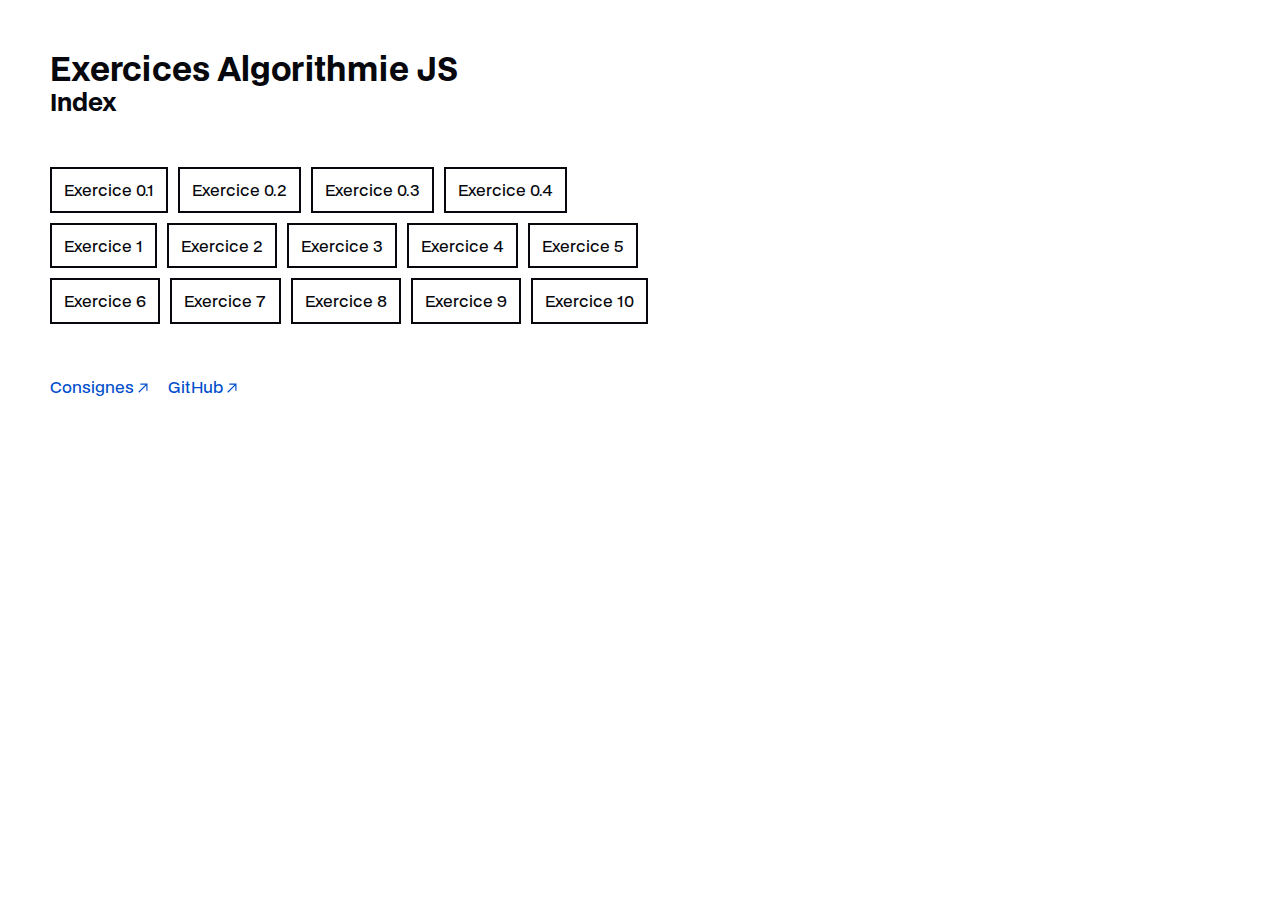
<file: index.html>
<!DOCTYPE html>
<html lang="fr">

<head>
    <meta charset="UTF-8">
    <meta name="viewport" content="width=device-width, initial-scale=1.0">

    <title>Exercices Algorithmie JS</title>

    <link rel="icon" type="image/svg+xml" href="assets/favico.svg">
    <link rel="stylesheet" href="assets/css/base.css">
</head>

<body>
    <main>
        <section>
            <h1>Exercices Algorithmie JS</h1>
            <h2>Index</h2>
        </section>
        <section class="flex flex-row flex-wrap gap-10 mt-50">
            <a class="btn btn-primary" href="exercices/0.1/0.1.html">Exercice 0.1</a>
            <a class="btn btn-primary" href="exercices/0.2/0.2.html">Exercice 0.2</a>
            <a class="btn btn-primary" href="exercices/0.3/0.3.html">Exercice 0.3</a>
            <a class="btn btn-primary" href="exercices/0.4/0.4.html">Exercice 0.4</a>
            <a class="btn btn-primary" href="exercices/1/1.html">Exercice 1</a>
            <a class="btn btn-primary" href="exercices/2/2.html">Exercice 2</a>
            <a class="btn btn-primary" href="exercices/3/3.html">Exercice 3</a>
            <a class="btn btn-primary" href="exercices/4/4.html">Exercice 4</a>
            <a class="btn btn-primary" href="exercices/5/5.html">Exercice 5</a>
            <a class="btn btn-primary" href="exercices/6/6.html">Exercice 6</a>
            <a class="btn btn-primary" href="exercices/7/7.html">Exercice 7</a>
            <a class="btn btn-primary" href="exercices/8/8.html">Exercice 8</a>
            <a class="btn btn-primary" href="exercices/9/9.html">Exercice 9</a>
            <a class="btn btn-primary" href="exercices/10/10.html">Exercice 10</a>
        </section>
        <section class="flex flex-row gap-20 mt-50">
            <a class="btn-link" href="https://gitlab.com/JulesThePooh/exercices-algorithmie-js" target="_blank">
                Consignes
                <img src="assets/icon/icon-link.svg" alt="Icone">
            </a>
            <a class="btn-link" href="https://github.com/HeyAnto/Exercices-Algorithmie-JS" target="_blank">
                GitHub
                <img src="assets/icon/icon-link.svg" alt="Icone">
            </a>
        </section>
    </main>
</body>

</html>
</file>
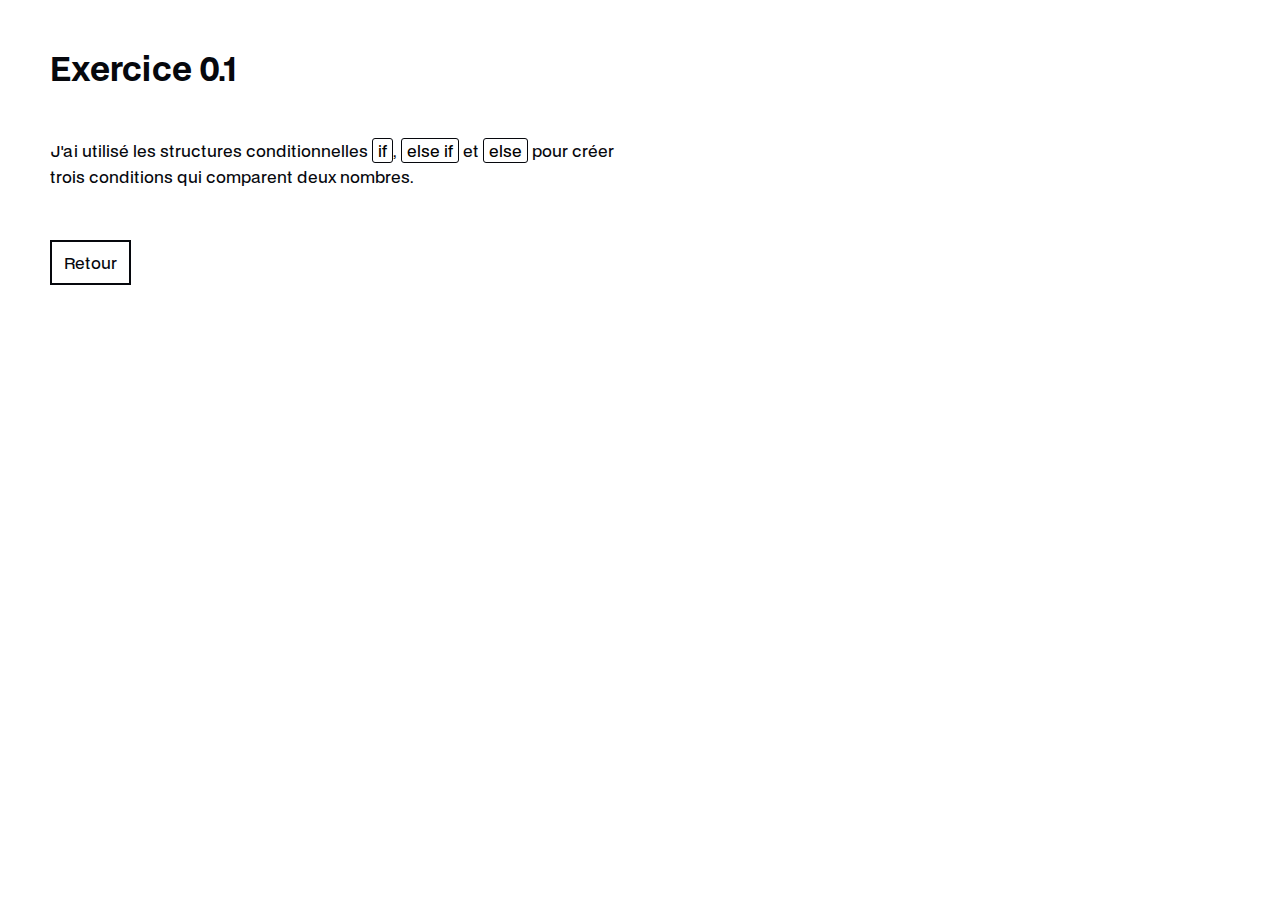
<file: exercices/0.1/0.1.html>
<!DOCTYPE html>
<html lang="fr">

<head>
    <meta charset="UTF-8">
    <meta name="viewport" content="width=device-width, initial-scale=1.0">

    <title>Exercice 0.1</title>

    <link rel="icon" type="image/svg+xml" href="../../assets/favico.svg">
    <link rel="stylesheet" href="../../assets/css/base.css">
</head>

<body>
    <main>
        <section>
            <h1>Exercice 0.1</h1>
        </section>

        <section class="mt-50">
            <p>
                J'ai utilisé les structures conditionnelles
                <mark>if</mark>,
                <mark>else if</mark>
                et
                <mark>else</mark>
                pour créer trois conditions qui comparent deux nombres.
            </p>
        </section>

        <section class="mt-50">
            <a class="btn btn-primary" href="../../index.html">Retour</a>
        </section>
    </main>

    <script src="0.1.js"></script>

</body>

</html>
</file>
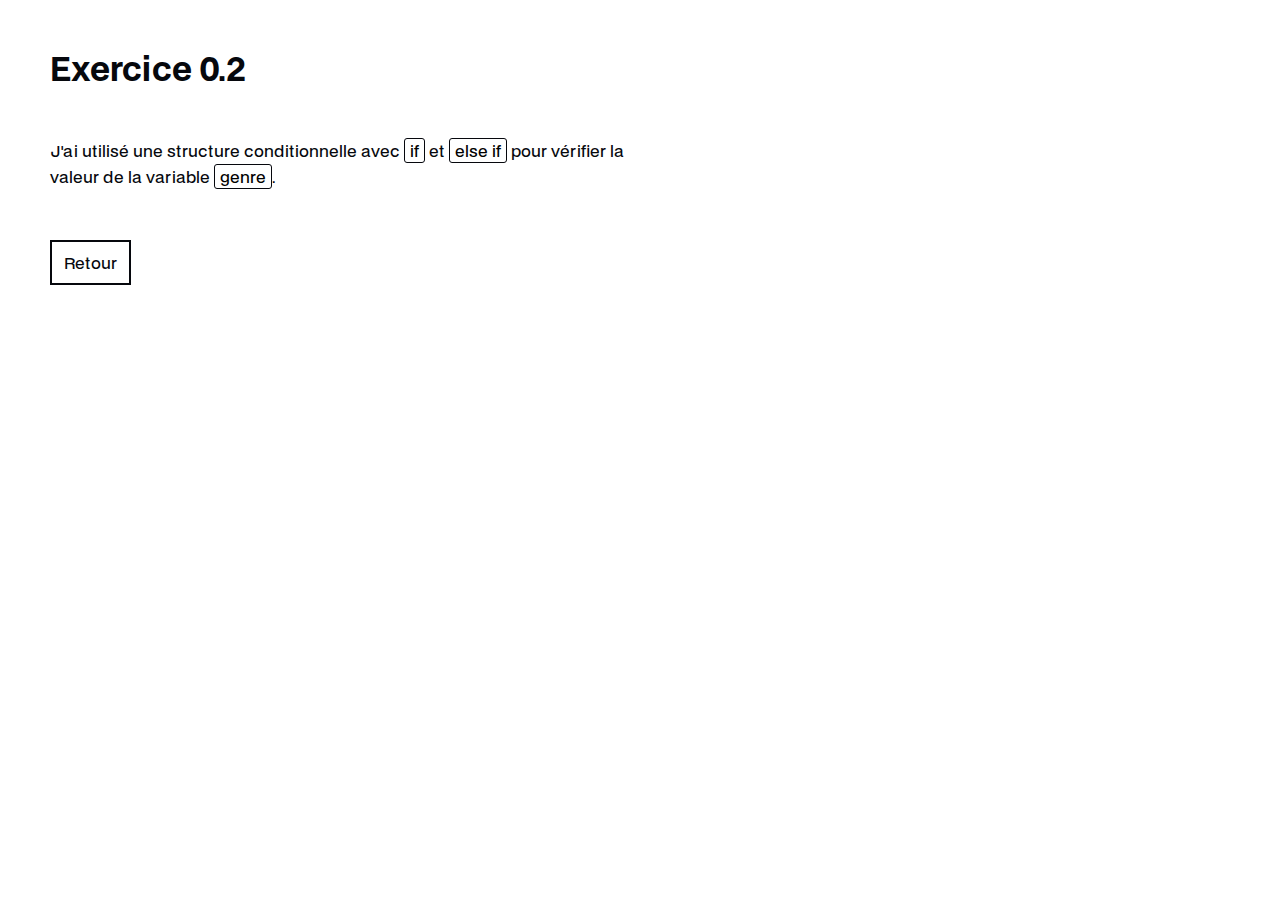
<file: exercices/0.2/0.2.html>
<!DOCTYPE html>
<html lang="fr">

<head>
    <meta charset="UTF-8">
    <meta name="viewport" content="width=device-width, initial-scale=1.0">

    <title>Exercice 0.2</title>

    <link rel="icon" type="image/svg+xml" href="../../assets/favico.svg">
    <link rel="stylesheet" href="../../assets/css/base.css">
</head>

<body>
    <main>
        <section>
            <h1>Exercice 0.2</h1>
        </section>

        <section class="mt-50">
            <p>
                J'ai utilisé une structure conditionnelle avec
                <mark>if</mark>
                et
                <mark>else if</mark>
                pour vérifier la valeur de la variable
                <mark>genre</mark>.
            </p>
        </section>

        <section class="mt-50">
            <a class="btn btn-primary" href="../../index.html">Retour</a>
        </section>
    </main>

    <script src="0.2.js"></script>

</body>

</html>
</file>
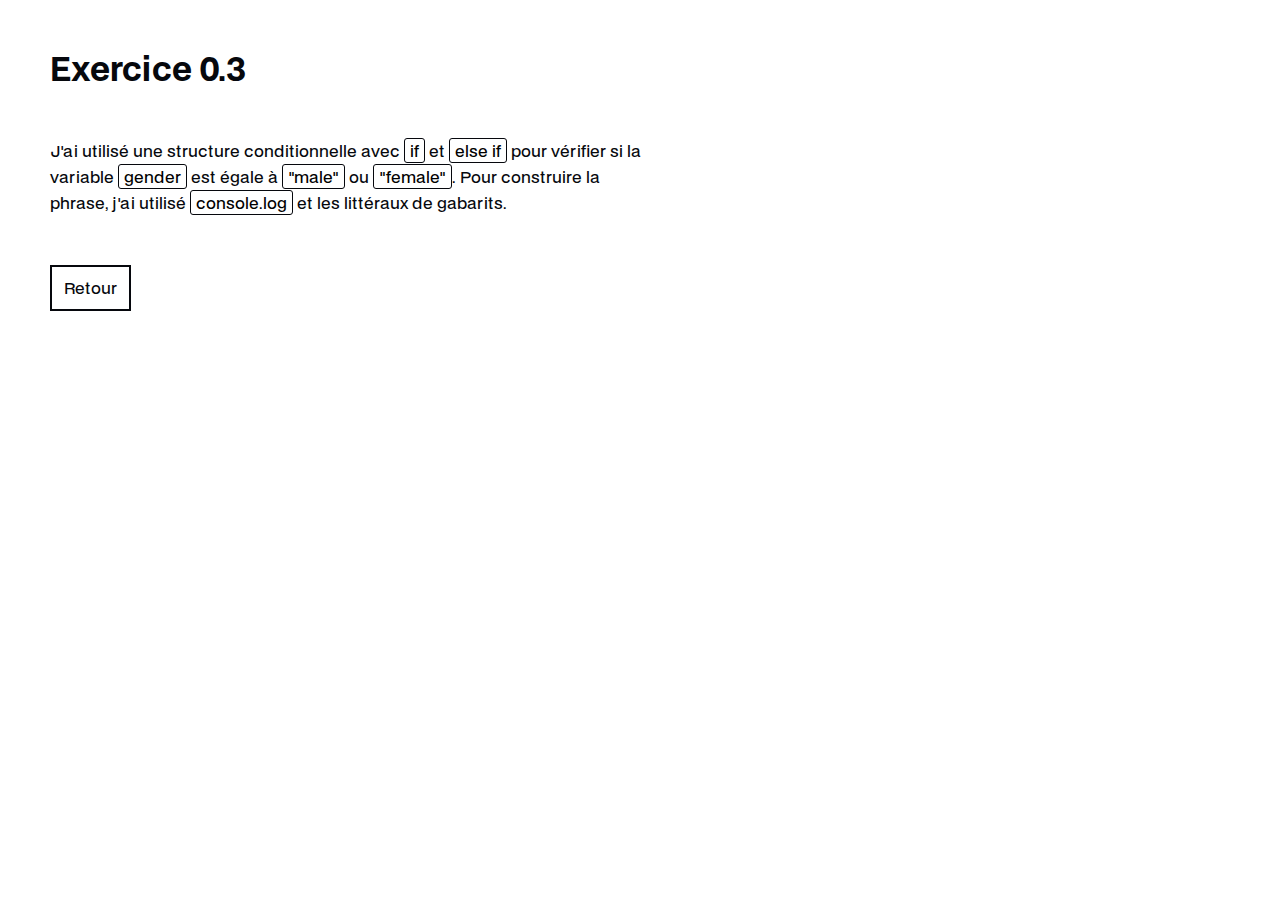
<file: exercices/0.3/0.3.html>
<!DOCTYPE html>
<html lang="fr">

<head>
    <meta charset="UTF-8">
    <meta name="viewport" content="width=device-width, initial-scale=1.0">

    <title>Exercice 0.3</title>

    <link rel="icon" type="image/svg+xml" href="../../assets/favico.svg">
    <link rel="stylesheet" href="../../assets/css/base.css">
</head>

<body>
    <main>
        <section>
            <h1>Exercice 0.3</h1>
        </section>

        <section class="mt-50">
            <p>
                J'ai utilisé une structure conditionnelle avec
                <mark>if</mark>
                et
                <mark>else if</mark>
                pour vérifier si la variable
                <mark>gender</mark>
                est
                égale à
                <mark>"male"</mark>
                ou
                <mark>"female"</mark>.
                Pour construire la phrase,
                j'ai utilisé
                <mark>console.log</mark>
                et les littéraux de gabarits.
            </p>
        </section>

        <section class="mt-50">
            <a class="btn btn-primary" href="../../index.html">Retour</a>
        </section>
    </main>

    <script src="0.3.js"></script>

</body>

</html>
</file>
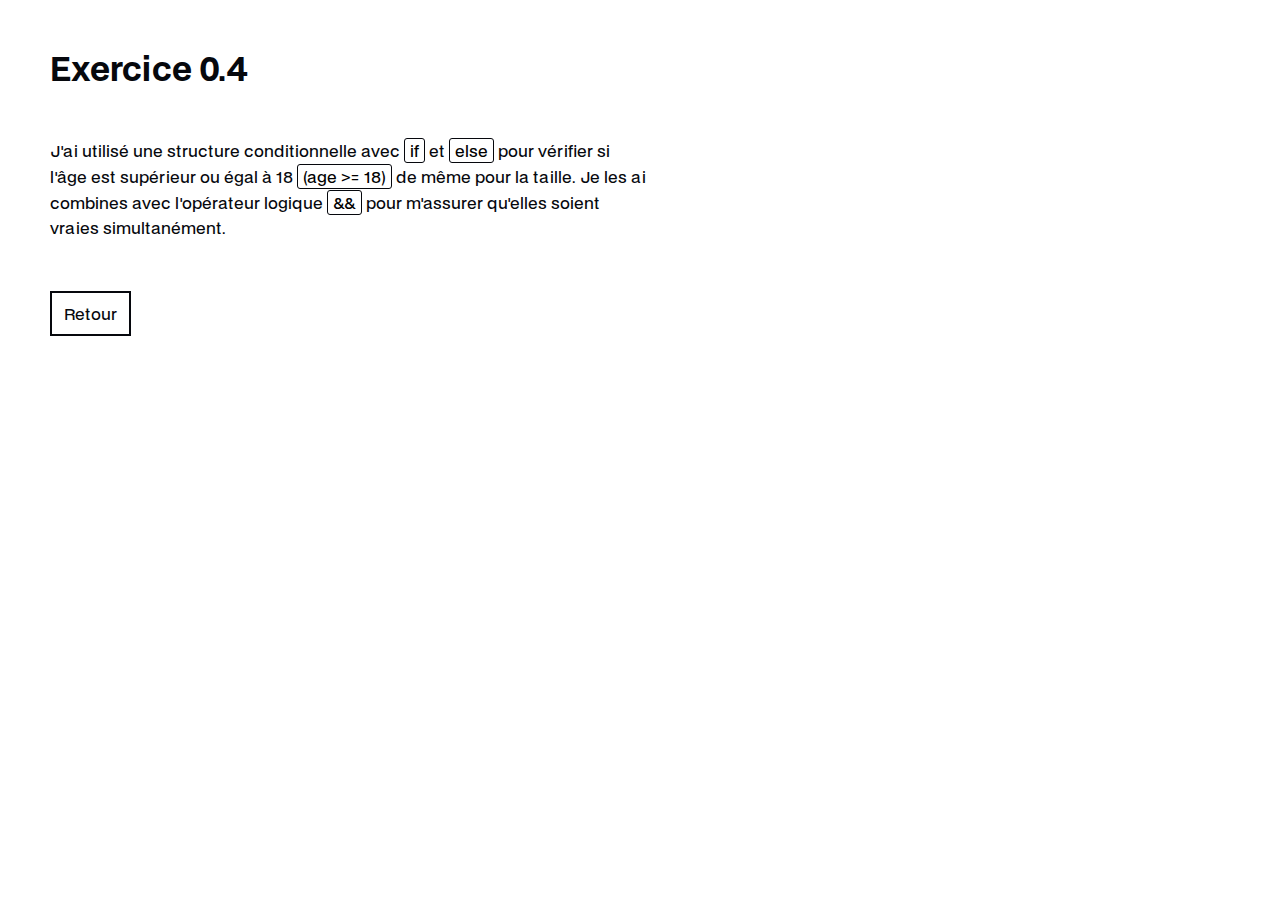
<file: exercices/0.4/0.4.html>
<!DOCTYPE html>
<html lang="fr">

<head>
    <meta charset="UTF-8">
    <meta name="viewport" content="width=device-width, initial-scale=1.0">

    <title>Exercice 0.4</title>

    <link rel="icon" type="image/svg+xml" href="../../assets/favico.svg">
    <link rel="stylesheet" href="../../assets/css/base.css">
</head>

<body>
    <main>
        <section>
            <h1>Exercice 0.4</h1>
        </section>

        <section class="mt-50">
            <p>
                J'ai utilisé une structure conditionnelle avec
                <mark>if</mark>
                et
                <mark>else</mark>
                pour vérifier si l'âge est supérieur ou égal à 18
                <mark>(age >= 18)</mark>
                de même pour la taille.
                Je les ai combines avec l'opérateur logique
                <mark>&&</mark>
                pour m'assurer
                qu'elles soient vraies simultanément.
            </p>
        </section>

        <section class="mt-50">
            <a class="btn btn-primary" href="../../index.html">Retour</a>
        </section>
    </main>

    <script src="0.4.js"></script>

</body>

</html>
</file>
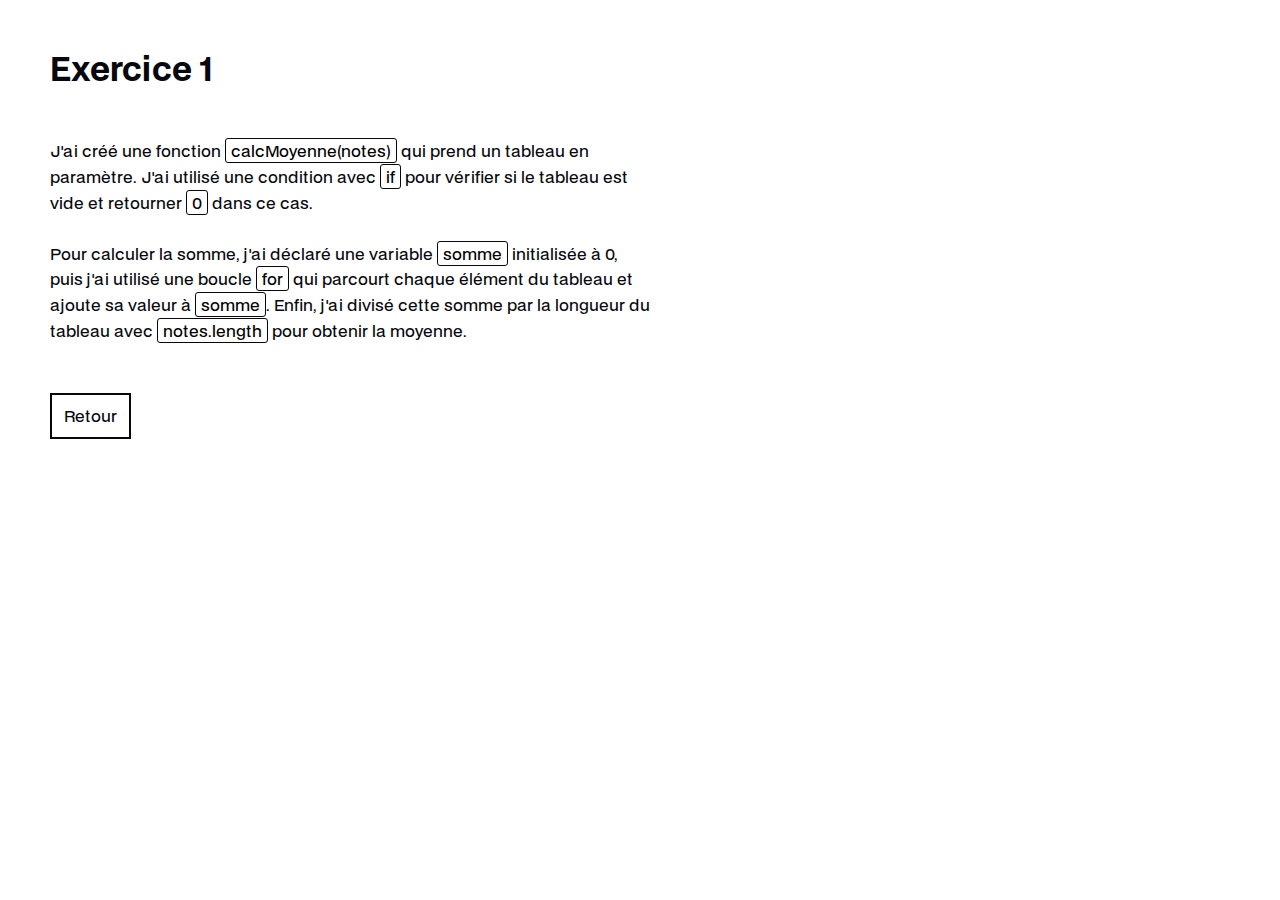
<file: exercices/1/1.html>
<!DOCTYPE html>
<html lang="fr">

<head>
    <meta charset="UTF-8">
    <meta name="viewport" content="width=device-width, initial-scale=1.0">

    <title>Exercice 1</title>

    <link rel="icon" type="image/svg+xml" href="../../assets/favico.svg">
    <link rel="stylesheet" href="../../assets/css/base.css">
</head>

<body>
    <main>
        <section>
            <h1>Exercice 1</h1>
        </section>

        <section class="mt-50">
            <p>
                J'ai créé une fonction
                <mark>calcMoyenne(notes)</mark>
                qui prend un tableau en paramètre.
                J'ai utilisé une condition avec
                <mark>if</mark>
                pour vérifier si le tableau est vide et retourner
                <mark>0</mark>
                dans ce cas.
                <br>
                <br>
                Pour calculer la somme,
                j'ai déclaré une variable
                <mark>somme</mark>
                initialisée à 0,
                puis j'ai utilisé une boucle
                <mark>for</mark>
                qui parcourt chaque élément du tableau et ajoute sa valeur à
                <mark>somme</mark>.
                Enfin,
                j'ai divisé cette somme par la longueur du tableau avec
                <mark>notes.length</mark>
                pour obtenir la moyenne.
            </p>
        </section>

        <section class="mt-50">
            <a class="btn btn-primary" href="../../index.html">Retour</a>
        </section>
    </main>

    <script src="1.js"></script>

</body>

</html>
</file>
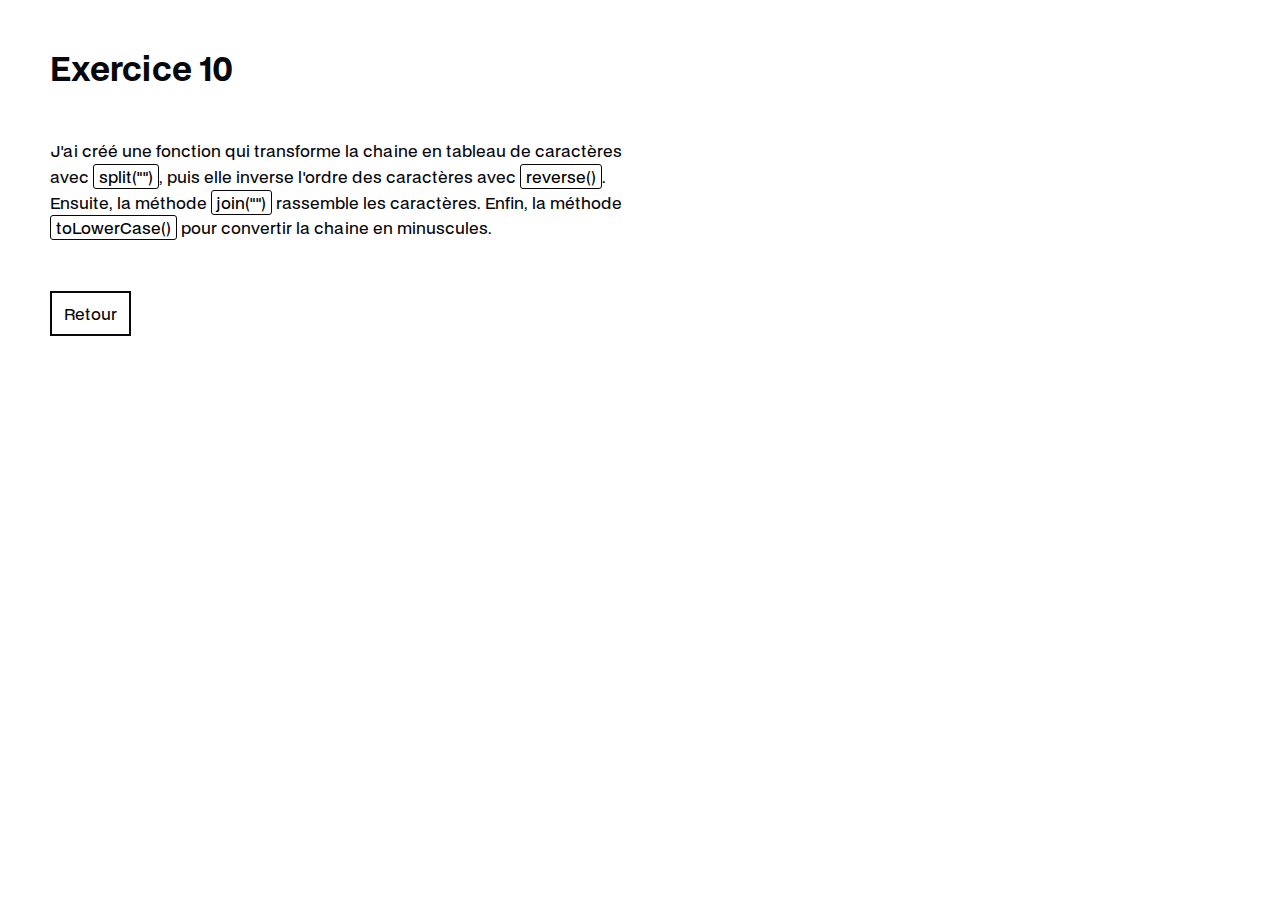
<file: exercices/10/10.html>
<!DOCTYPE html>
<html lang="fr">

<head>
    <meta charset="UTF-8">
    <meta name="viewport" content="width=device-width, initial-scale=1.0">

    <title>Exercice 10</title>

    <link rel="icon" type="image/svg+xml" href="../../assets/favico.svg">
    <link rel="stylesheet" href="../../assets/css/base.css">
</head>

<body>
    <main>
        <section>
            <h1>Exercice 10</h1>
        </section>

        <section class="mt-50">
            <p>
                J'ai créé une fonction qui transforme la chaine en tableau de caractères avec
                <mark>split("")</mark>,
                puis elle inverse l'ordre des caractères avec
                <mark>reverse()</mark>.
                Ensuite, la méthode
                <mark>join("")</mark>
                rassemble les caractères.
                Enfin, la méthode
                <mark>toLowerCase()</mark>
                pour convertir la chaine en minuscules.
            </p>
        </section>

        <section class="mt-50">
            <a class="btn btn-primary" href="../../index.html">Retour</a>
        </section>
    </main>

    <script src="10.js"></script>

</body>

</html>
</file>
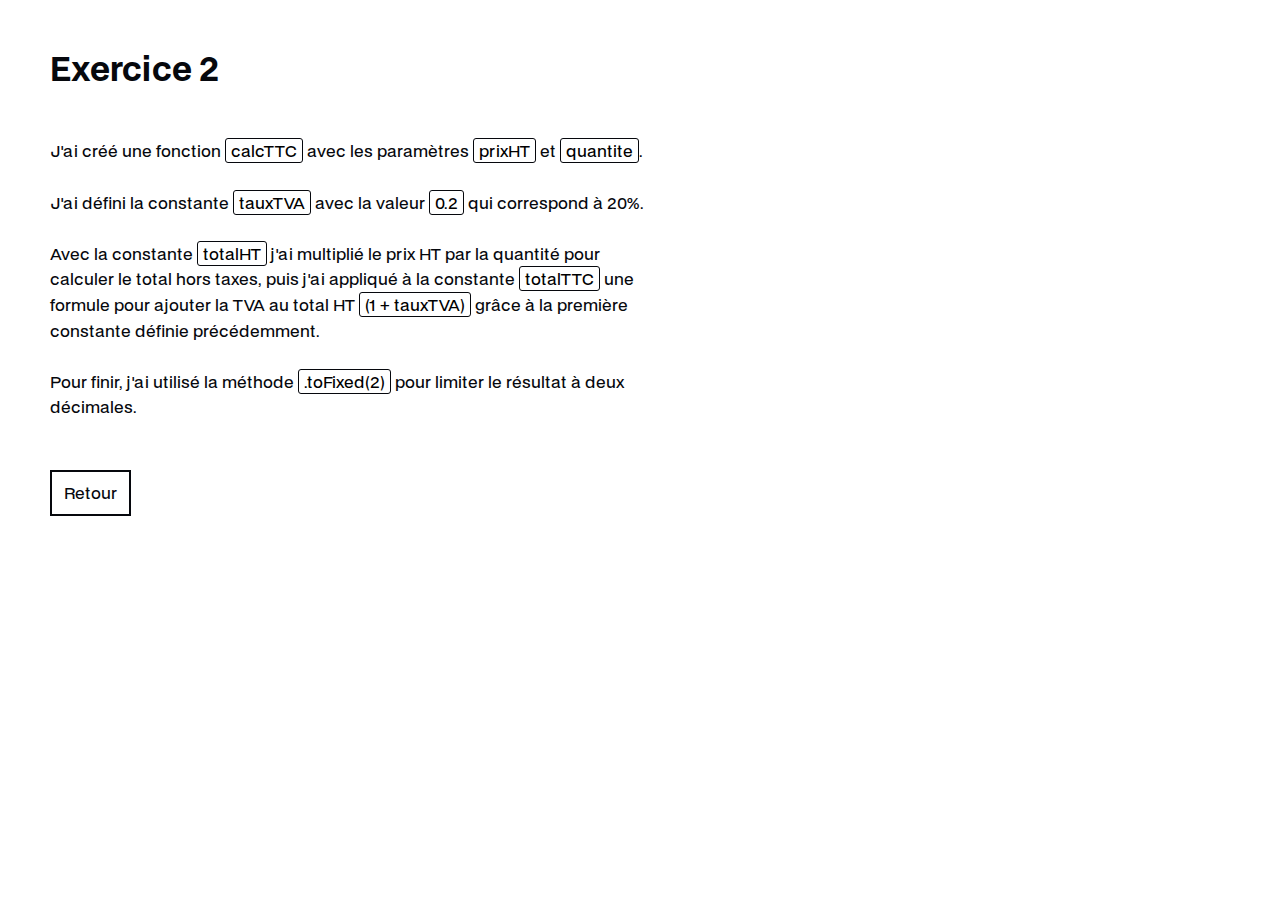
<file: exercices/2/2.html>
<!DOCTYPE html>
<html lang="fr">

<head>
    <meta charset="UTF-8">
    <meta name="viewport" content="width=device-width, initial-scale=1.0">

    <title>Exercice 2</title>

    <link rel="icon" type="image/svg+xml" href="../../assets/favico.svg">
    <link rel="stylesheet" href="../../assets/css/base.css">
</head>

<body>
    <main>
        <section>
            <h1>Exercice 2</h1>
        </section>

        <section class="mt-50">
            <p>
                J'ai créé une fonction
                <mark>calcTTC</mark>
                avec les paramètres
                <mark>prixHT</mark>
                et
                <mark>quantite</mark>.
                <br>
                <br>
                J'ai défini la constante
                <mark>tauxTVA</mark>
                avec la valeur
                <mark>0.2</mark>
                qui correspond à 20%.
                <br>
                <br>
                Avec la constante
                <mark>totalHT</mark>
                j'ai multiplié le prix HT par la quantité pour calculer le total hors taxes,
                puis j'ai appliqué à la constante
                <mark>totalTTC</mark>
                une formule pour ajouter la TVA au total HT
                <mark>(1 + tauxTVA)</mark>
                grâce à la première constante définie précédemment.
                <br>
                <br>
                Pour finir,
                j'ai utilisé la méthode
                <mark>.toFixed(2)</mark>
                pour limiter le résultat à deux décimales.
            </p>
        </section>

        <section class="mt-50">
            <a class="btn btn-primary" href="../../index.html">Retour</a>
        </section>
    </main>

    <script src="2.js"></script>

</body>

</html>
</file>
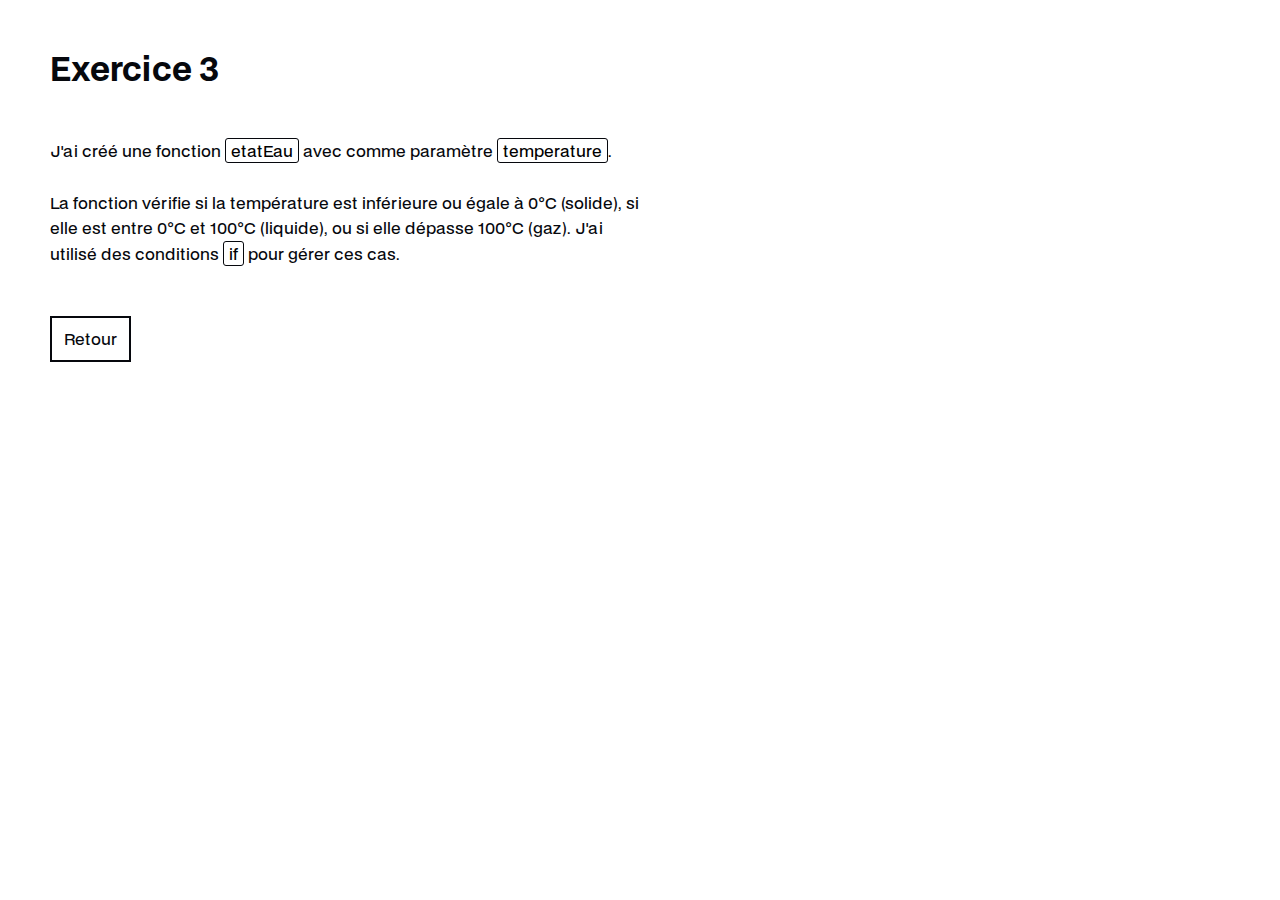
<file: exercices/3/3.html>
<!DOCTYPE html>
<html lang="fr">

<head>
    <meta charset="UTF-8">
    <meta name="viewport" content="width=device-width, initial-scale=1.0">

    <title>Exercice 3</title>

    <link rel="icon" type="image/svg+xml" href="../../assets/favico.svg">
    <link rel="stylesheet" href="../../assets/css/base.css">
</head>

<body>
    <main>
        <section>
            <h1>Exercice 3</h1>
        </section>

        <section class="mt-50">
            <p>
                J'ai créé une fonction
                <mark>etatEau</mark>
                avec comme paramètre
                <mark>temperature</mark>.
                <br>
                <br>
                La fonction vérifie si la température est inférieure ou égale à 0°C (solide),
                si elle est entre 0°C et 100°C (liquide),
                ou si elle dépasse 100°C (gaz).
                J'ai utilisé des conditions
                <mark>if</mark>
                pour gérer ces cas.
            </p>
        </section>

        <section class="mt-50">
            <a class="btn btn-primary" href="../../index.html">Retour</a>
        </section>
    </main>

    <script src="3.js"></script>

</body>

</html>
</file>
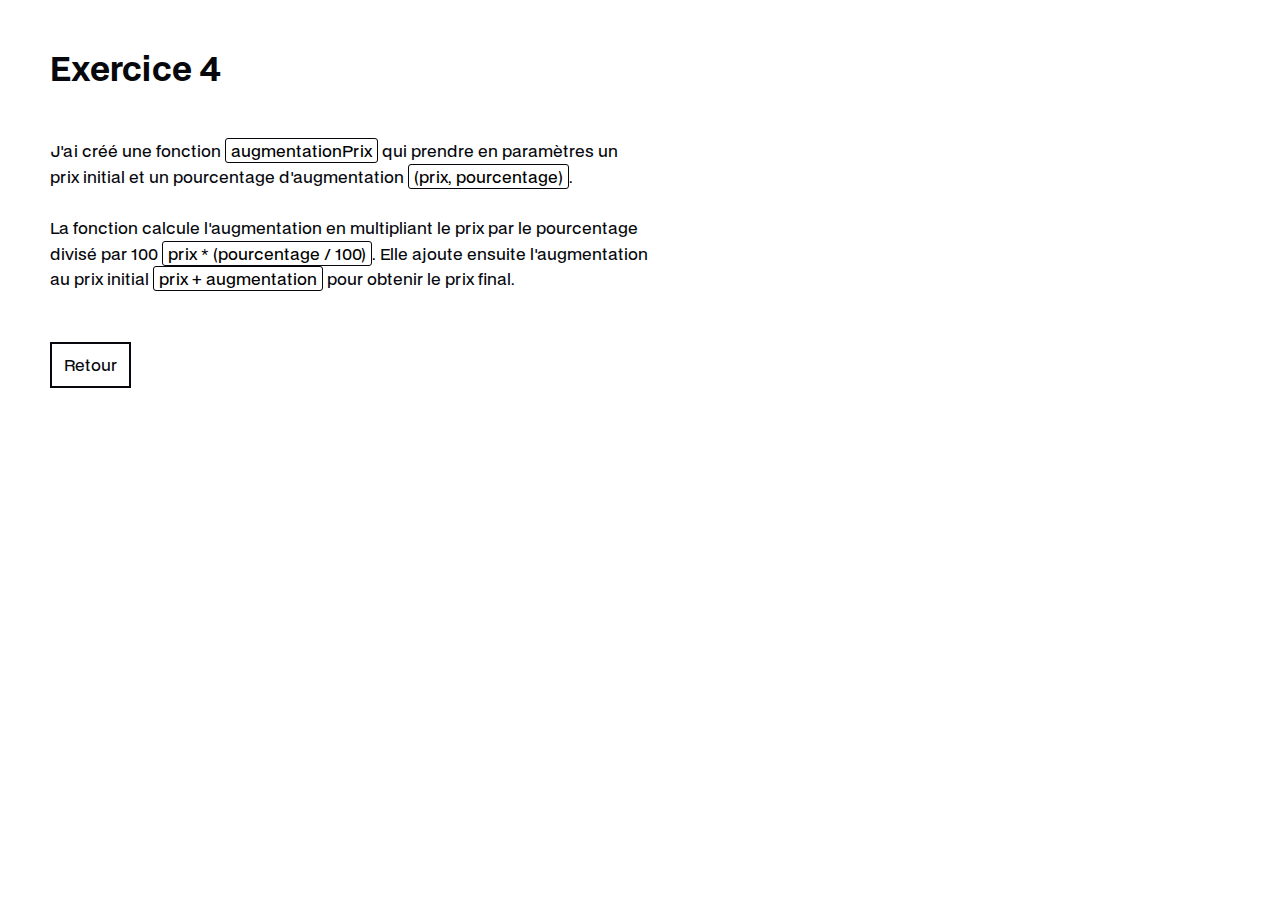
<file: exercices/4/4.html>
<!DOCTYPE html>
<html lang="fr">

<head>
    <meta charset="UTF-8">
    <meta name="viewport" content="width=device-width, initial-scale=1.0">

    <title>Exercice 4</title>

    <link rel="icon" type="image/svg+xml" href="../../assets/favico.svg">
    <link rel="stylesheet" href="../../assets/css/base.css">
</head>

<body>
    <main>
        <section>
            <h1>Exercice 4</h1>
        </section>

        <section class="mt-50">
            <p>
                J'ai créé une fonction
                <mark>augmentationPrix</mark>
                qui prendre en paramètres un prix initial et un pourcentage d'augmentation
                <mark>(prix, pourcentage)</mark>.
                <br>
                <br>
                La fonction calcule l'augmentation en multipliant le prix par le pourcentage divisé par 100
                <mark>prix * (pourcentage / 100)</mark>.
                Elle ajoute ensuite l'augmentation au prix initial
                <mark>prix + augmentation</mark>
                pour obtenir le prix final.
            </p>
        </section>

        <section class="mt-50">
            <a class="btn btn-primary" href="../../index.html">Retour</a>
        </section>
    </main>

    <script src="4.js"></script>

</body>

</html>
</file>
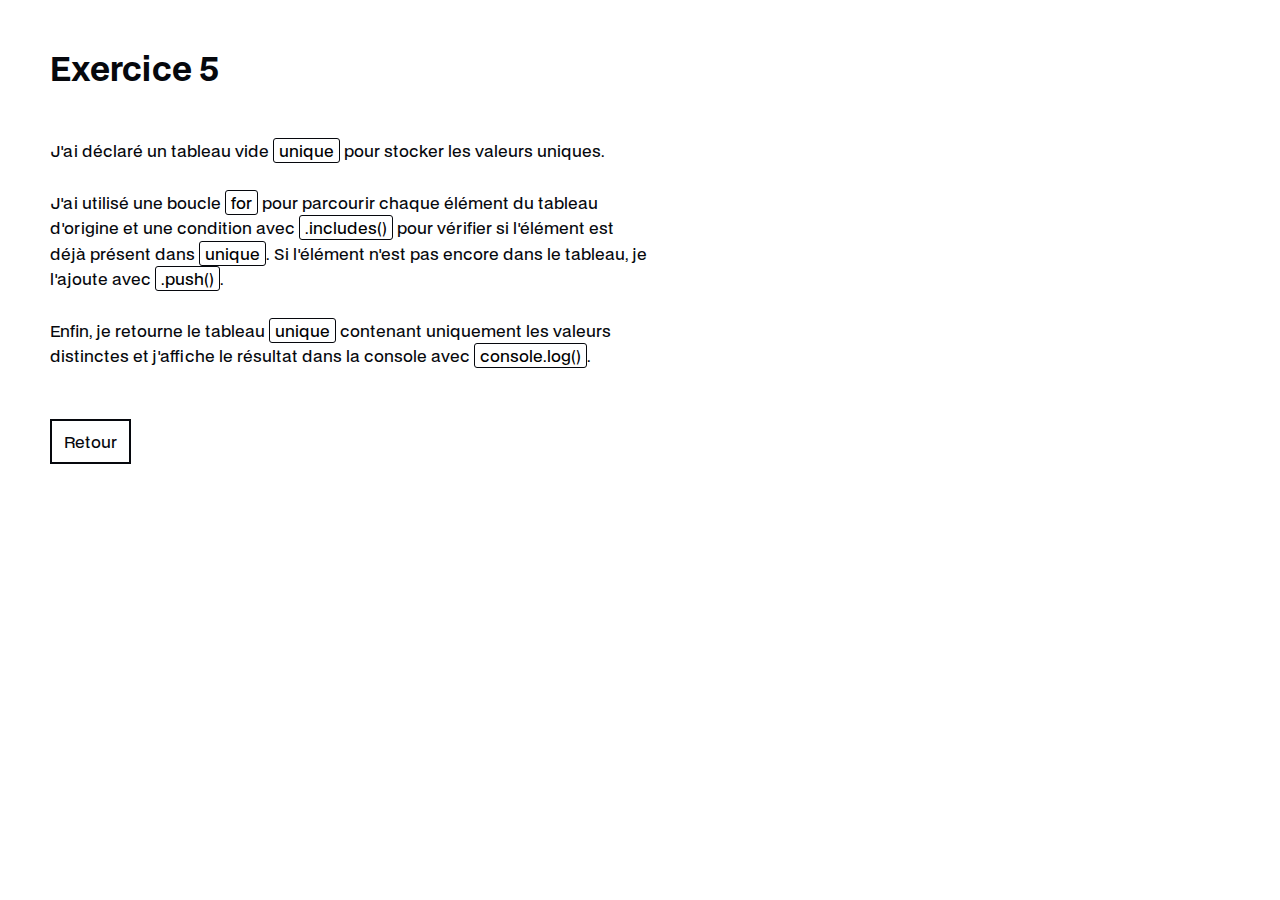
<file: exercices/5/5.html>
<!DOCTYPE html>
<html lang="fr">

<head>
    <meta charset="UTF-8">
    <meta name="viewport" content="width=device-width, initial-scale=1.0">

    <title>Exercice 5</title>

    <link rel="icon" type="image/svg+xml" href="../../assets/favico.svg">
    <link rel="stylesheet" href="../../assets/css/base.css">
</head>

<body>
    <main>
        <section>
            <h1>Exercice 5</h1>
        </section>

        <section class="mt-50">
            <p>
                J'ai déclaré un tableau vide
                <mark>unique</mark>
                pour stocker les valeurs uniques.
                <br>
                <br>
                J'ai utilisé une boucle
                <mark>for</mark>
                pour parcourir chaque élément du tableau d'origine et une condition avec
                <mark>.includes()</mark>
                pour vérifier si l'élément est déjà présent dans
                <mark>unique</mark>.
                Si l'élément n'est pas encore dans le tableau,
                je l'ajoute avec
                <mark>.push()</mark>.
                <br>
                <br>
                Enfin, je retourne le tableau
                <mark>unique</mark>
                contenant uniquement les valeurs distinctes et j'affiche le résultat dans la console avec
                <mark>console.log()</mark>.
            </p>
        </section>

        <section class="mt-50">
            <a class="btn btn-primary" href="../../index.html">Retour</a>
        </section>
    </main>

    <script src="5.js"></script>

</body>

</html>
</file>
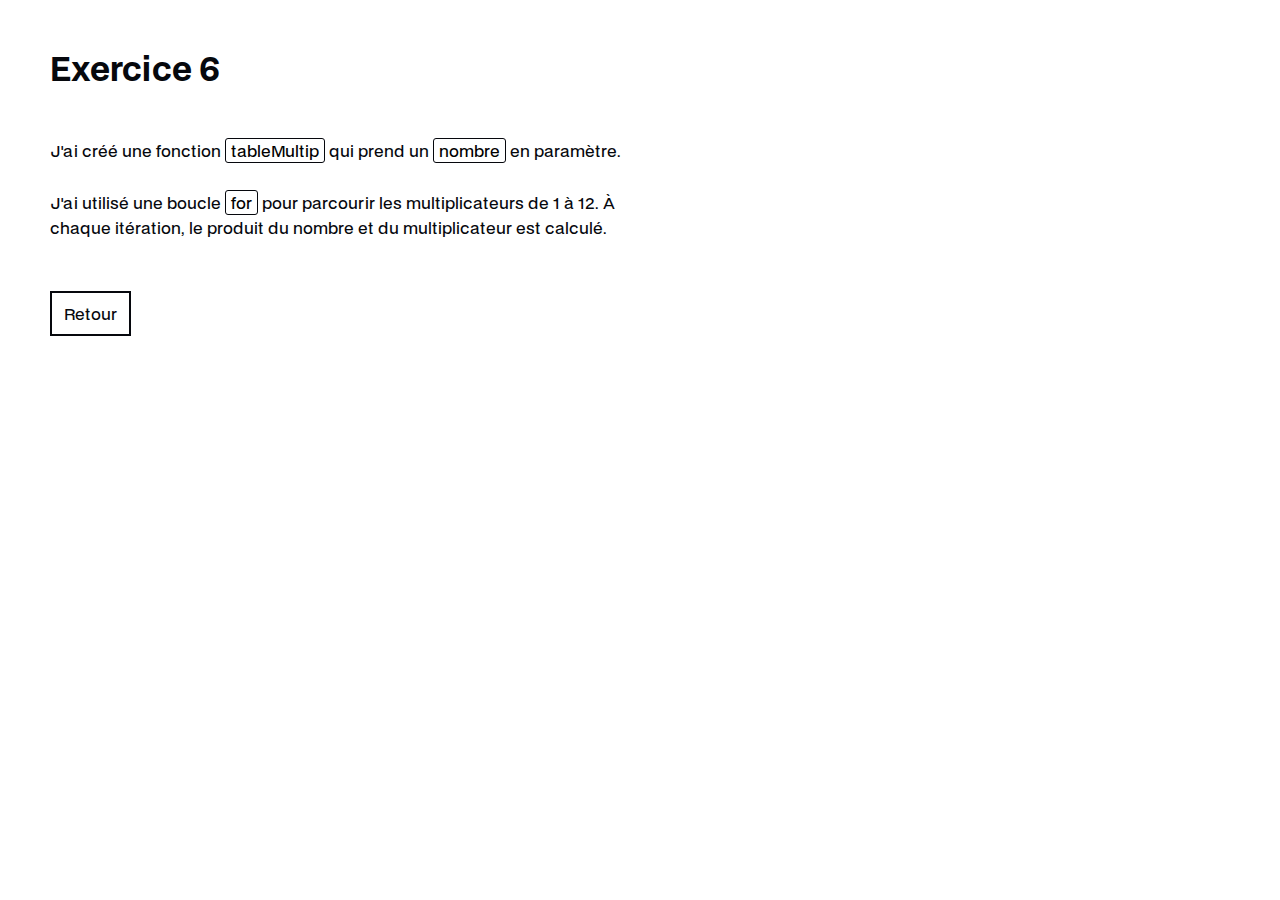
<file: exercices/6/6.html>
<!DOCTYPE html>
<html lang="fr">

<head>
    <meta charset="UTF-8">
    <meta name="viewport" content="width=device-width, initial-scale=1.0">

    <title>Exercice 6</title>

    <link rel="icon" type="image/svg+xml" href="../../assets/favico.svg">
    <link rel="stylesheet" href="../../assets/css/base.css">
</head>

<body>
    <main>
        <section>
            <h1>Exercice 6</h1>
        </section>

        <section class="mt-50">
            <p>
                J'ai créé une fonction
                <mark>tableMultip</mark>
                qui prend un
                <mark>nombre</mark>
                en paramètre.
                <br>
                <br>
                J'ai utilisé une boucle
                <mark>for</mark>
                pour parcourir les multiplicateurs de 1 à 12.
                À chaque itération, le produit du nombre et du multiplicateur est calculé.
            </p>
        </section>

        <section class="mt-50">
            <a class="btn btn-primary" href="../../index.html">Retour</a>
        </section>
    </main>

    <script src="6.js"></script>

</body>

</html>
</file>
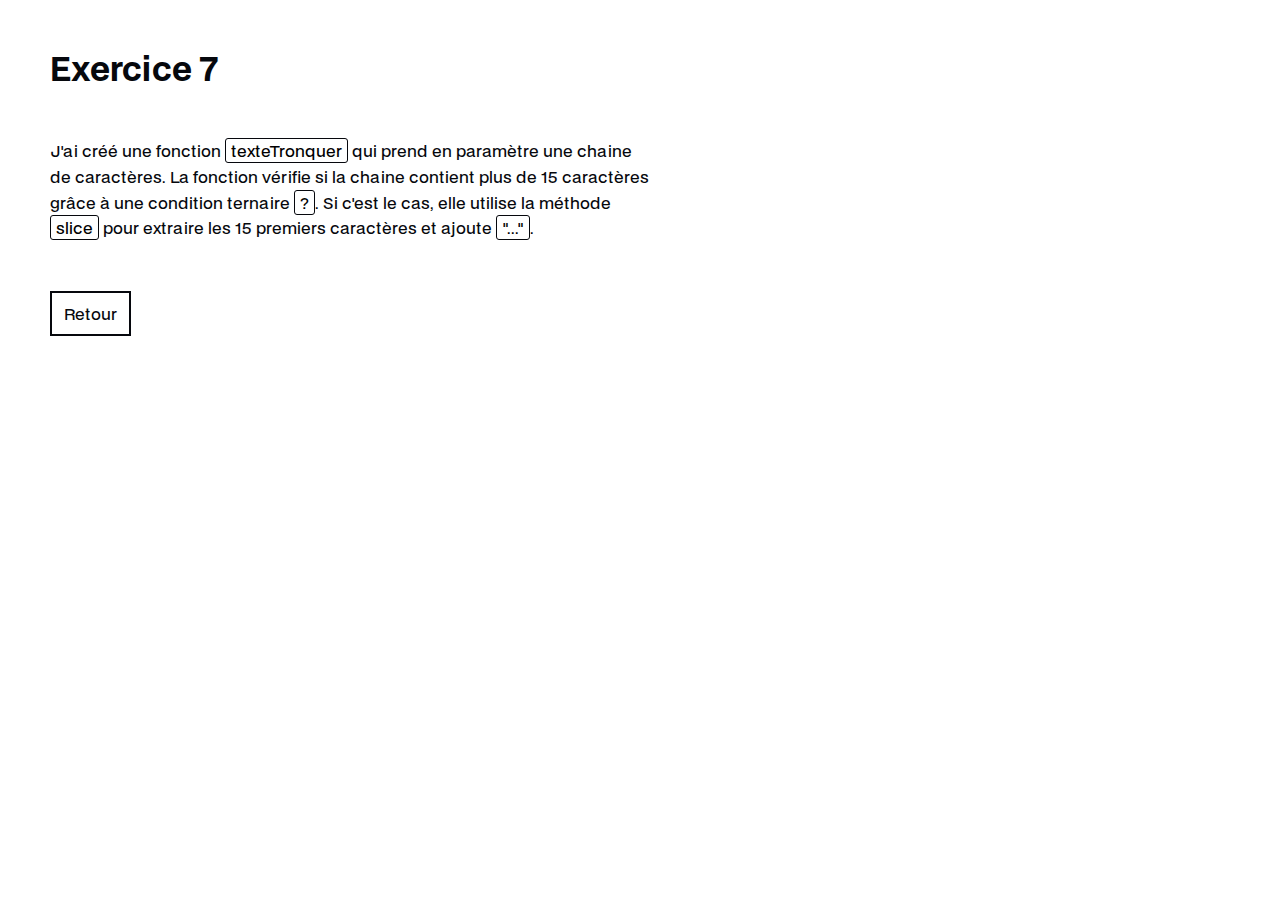
<file: exercices/7/7.html>
<!DOCTYPE html>
<html lang="fr">

<head>
    <meta charset="UTF-8">
    <meta name="viewport" content="width=device-width, initial-scale=1.0">

    <title>Exercice 7</title>

    <link rel="icon" type="image/svg+xml" href="../../assets/favico.svg">
    <link rel="stylesheet" href="../../assets/css/base.css">
</head>

<body>
    <main>
        <section>
            <h1>Exercice 7</h1>
        </section>

        <section class="mt-50">
            <p>
                J'ai créé une fonction
                <mark>texteTronquer</mark>
                qui prend en paramètre une chaine de caractères.
                La fonction vérifie si la chaine contient plus de 15 caractères grâce à une condition ternaire
                <mark>?</mark>.
                Si c'est le cas, elle utilise la méthode
                <mark>slice</mark>
                pour extraire les 15 premiers caractères et ajoute
                <mark>"..."</mark>.
            </p>
        </section>

        <section class="mt-50">
            <a class="btn btn-primary" href="../../index.html">Retour</a>
        </section>
    </main>

    <script src="7.js"></script>

</body>

</html>
</file>
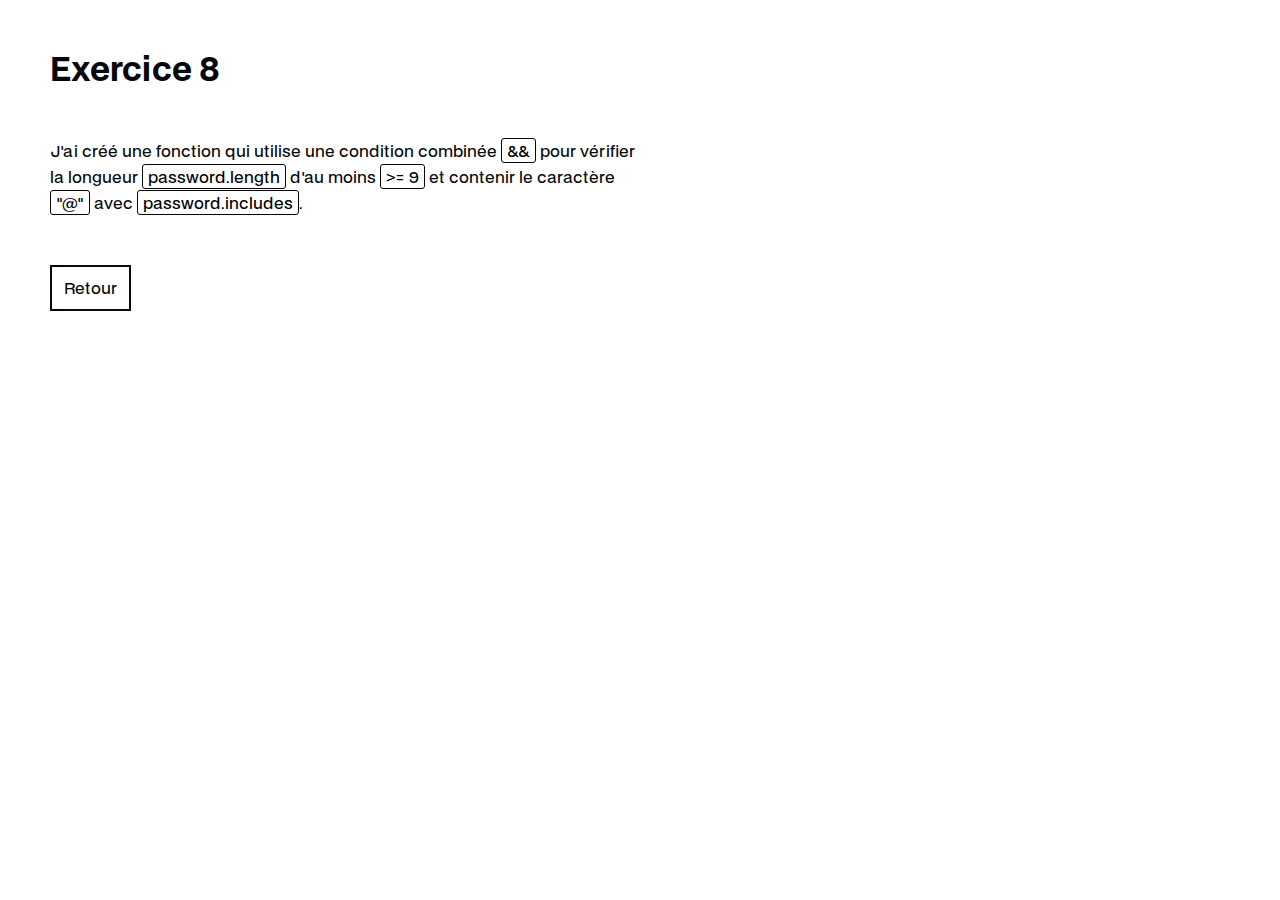
<file: exercices/8/8.html>
<!DOCTYPE html>
<html lang="fr">

<head>
    <meta charset="UTF-8">
    <meta name="viewport" content="width=device-width, initial-scale=1.0">

    <title>Exercice 8</title>

    <link rel="icon" type="image/svg+xml" href="../../assets/favico.svg">
    <link rel="stylesheet" href="../../assets/css/base.css">
</head>

<body>
    <main>
        <section>
            <h1>Exercice 8</h1>
        </section>

        <section class="mt-50">
            <p>
                J'ai créé une fonction qui utilise une condition combinée
                <mark>&&</mark>
                pour vérifier la longueur
                <mark>password.length</mark>
                d'au moins
                <mark>>= 9</mark>
                et contenir le caractère
                <mark>"@"</mark>
                avec
                <mark>password.includes</mark>.
            </p>
        </section>

        <section class="mt-50">
            <a class="btn btn-primary" href="../../index.html">Retour</a>
        </section>
    </main>

    <script src="8.js"></script>

</body>

</html>
</file>
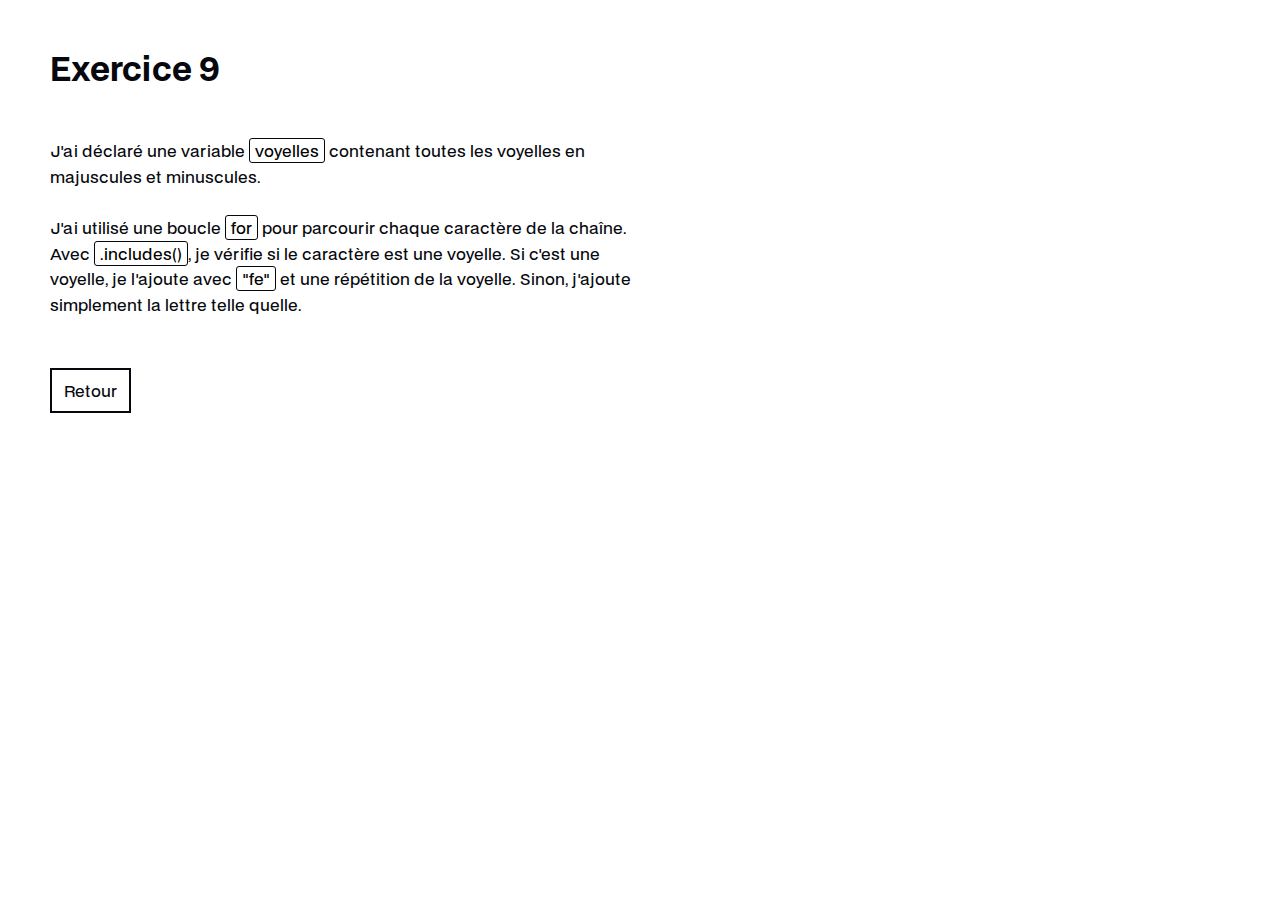
<file: exercices/9/9.html>
<!DOCTYPE html>
<html lang="fr">

<head>
    <meta charset="UTF-8">
    <meta name="viewport" content="width=device-width, initial-scale=1.0">

    <title>Exercice 9</title>

    <link rel="icon" type="image/svg+xml" href="../../assets/favico.svg">
    <link rel="stylesheet" href="../../assets/css/base.css">
</head>

<body>
    <main>
        <section>
            <h1>Exercice 9</h1>
        </section>

        <section class="mt-50">
            <p>
                J'ai déclaré une variable
                <mark>voyelles</mark>
                contenant toutes les voyelles en majuscules et minuscules.
                <br>
                <br>
                J'ai utilisé une boucle
                <mark>for</mark>
                pour parcourir chaque caractère de la chaîne.
                Avec
                <mark>.includes()</mark>,
                je vérifie si le caractère est une voyelle.
                Si c'est une voyelle,
                je l'ajoute avec
                <mark>"fe"</mark>
                et une répétition de la voyelle.
                Sinon, j'ajoute simplement la lettre telle quelle.
            </p>
        </section>

        <section class="mt-50">
            <a class="btn btn-primary" href="../../index.html">Retour</a>
        </section>
    </main>

    <script src="9.js"></script>

</body>

</html>
</file>
<file: assets/css/base.css>
@import url("components.css");
@import url("utilities.css");

@font-face {
  font-family: "BDO Grotesk";
  src: url(../font/BDOGrotesk-VF.ttf) format("truetype");
}

:root {
  /* Couleurs principales */
  --color-dark: #06080d;
  --color-white: #ffffff;
  --color-grey-dark: #898f9c;
  --color-grey-light: #dbdbdb;
  --color-blue: #004ecc;

  /* Couleurs status */
  --color-status-success-strong: #4caf50;
  --color-status-success: #ddffdd;
  --color-status-danger-strong: #f44336;
  --color-status-danger: #ffdddd;

  /* Typographie */
  --font-family: "BDO Grotesk", "Arial", sans-serif;
  --font-weight-regular: 400;
  --font-weight-bold: 700;

  /* Tailles de police */
  --font-size-p: 1rem;
  --font-size-h1: 2rem;
  --font-size-h2: 1.5rem;
  --font-size-h3: 1.25rem;

  /* Line heights */
  --line-height-tight: 1.2; /* Titre */
  --line-height-normal: 1.6; /* Paragraphe */
}

::selection {
  color: var(--color-white);
  background: var(--color-dark);
}

* {
  margin: 0;
  padding: 0;
  box-sizing: border-box;
}

html {
  scroll-behavior: smooth;
}

body {
  display: flex;
  flex-direction: column;
  min-height: 100vh;
  padding: 50px;
  background-color: var(--color-white);
  color: var(--color-dark);
  font-family: var(--font-family);
  font-size: var(--font-size-p);
  font-weight: var(--font-weight-regular);
  line-height: var(--line-height-normal);
}

main {
  flex: 1;
  width: 100%;
  max-width: 600px;
}

/* Styles typographiques */
h1,
h2,
h3,
h4,
h5,
h6 {
  font-family: var(--font-family);
  font-weight: var(--font-weight-bold);
  line-height: var(--line-height-tight);
  color: var(--color-dark);
}

h1 {
  font-size: var(--font-size-h1);
}

h2 {
  font-size: var(--font-size-h2);
}

h3 {
  font-size: var(--font-size-h3);
}

p {
  font-size: var(--font-size-p);
  font-weight: var(--font-weight-regular);
  line-height: var(--line-height-normal);
}

@media screen and (max-width: 425px) {
  body {
    padding: 10px;
  }
}
</file>
